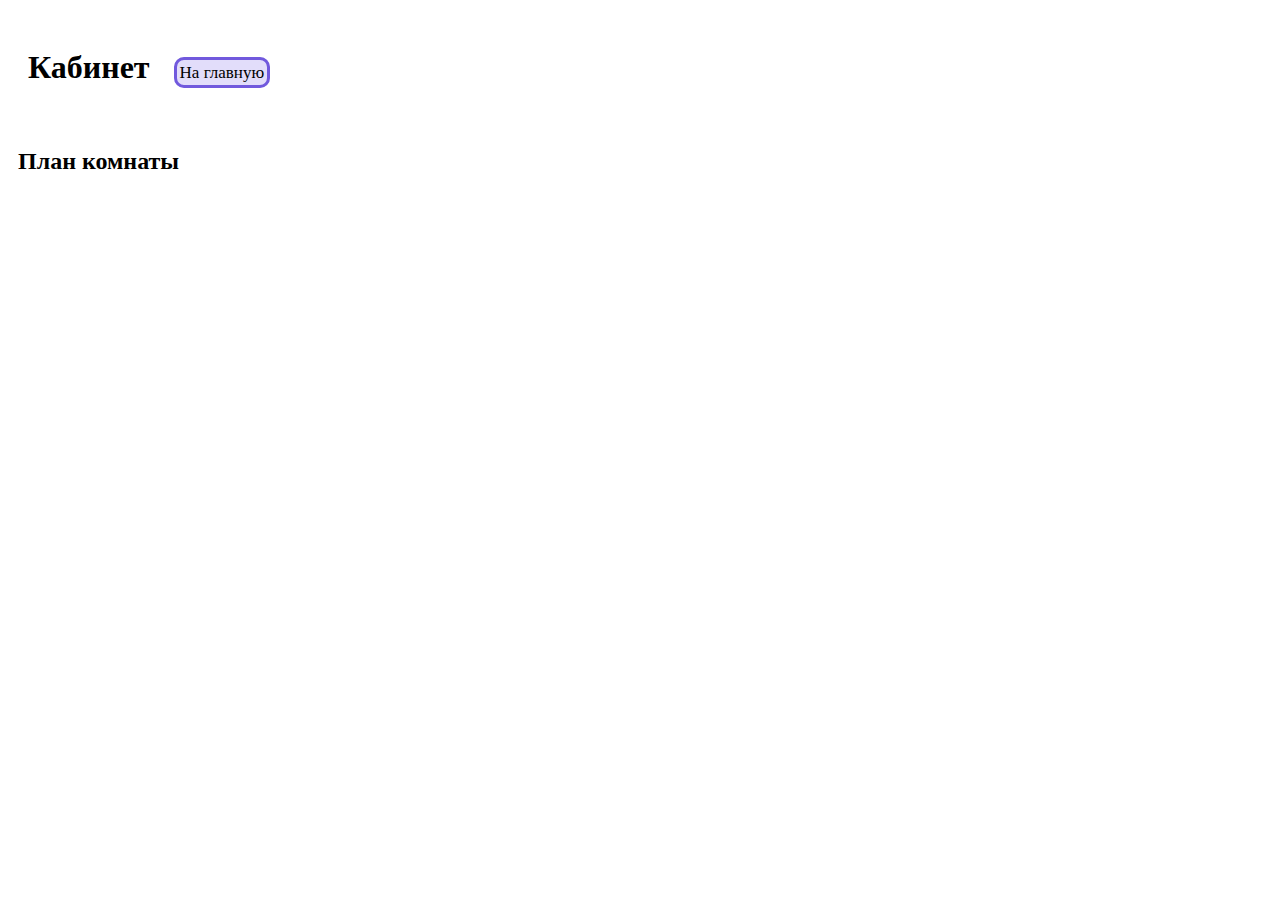
<file: office.html>
<!DOCTYPE html>
<html>
<head>
    <meta charset="UTF-8">
    <meta name="viewport" content="width=device-width, initial-scale=1.0">
    <title>Кабинет</title>
    <link href="style.css" rel="stylesheet">
</head>
<body>
    <header>
        <h1>Кабинет</h1>
        <nav><a href="index.html">На главную</a></nav>
    </header>
    <main>
        <h2>План комнаты</h2> 
        <br/>
    </main>
</body>
</html>
</file>
<file: style.css>
body {
    font-family: consolas;
}

nav {
    display: inline-block;
    justify-content: space-between;
    margin-right: 15px;
}

nav a {
    text-decoration: none;
    color: black;
    border: 3px solid rgb(113, 89, 221);
    background-color: rgb(226, 221, 250);
    border-radius: 10px;
    padding: 3px;
    font-size: 17px;
}

nav a:hover {
    background-color: rgb(113, 89, 221);
    color: white;
    transition: all 0.3s linear;
}

nav a:focus {
    border: none;
    border-radius: 7px;
    padding: 5px;
}

header h1 {
    padding: 20px;
    display: inline-block;
}

p {
    font-size: 19px;
}

img {
    margin-left: 10px;
    width: 100%
}

h2 {
    margin-left: 10px;
}
</file>
